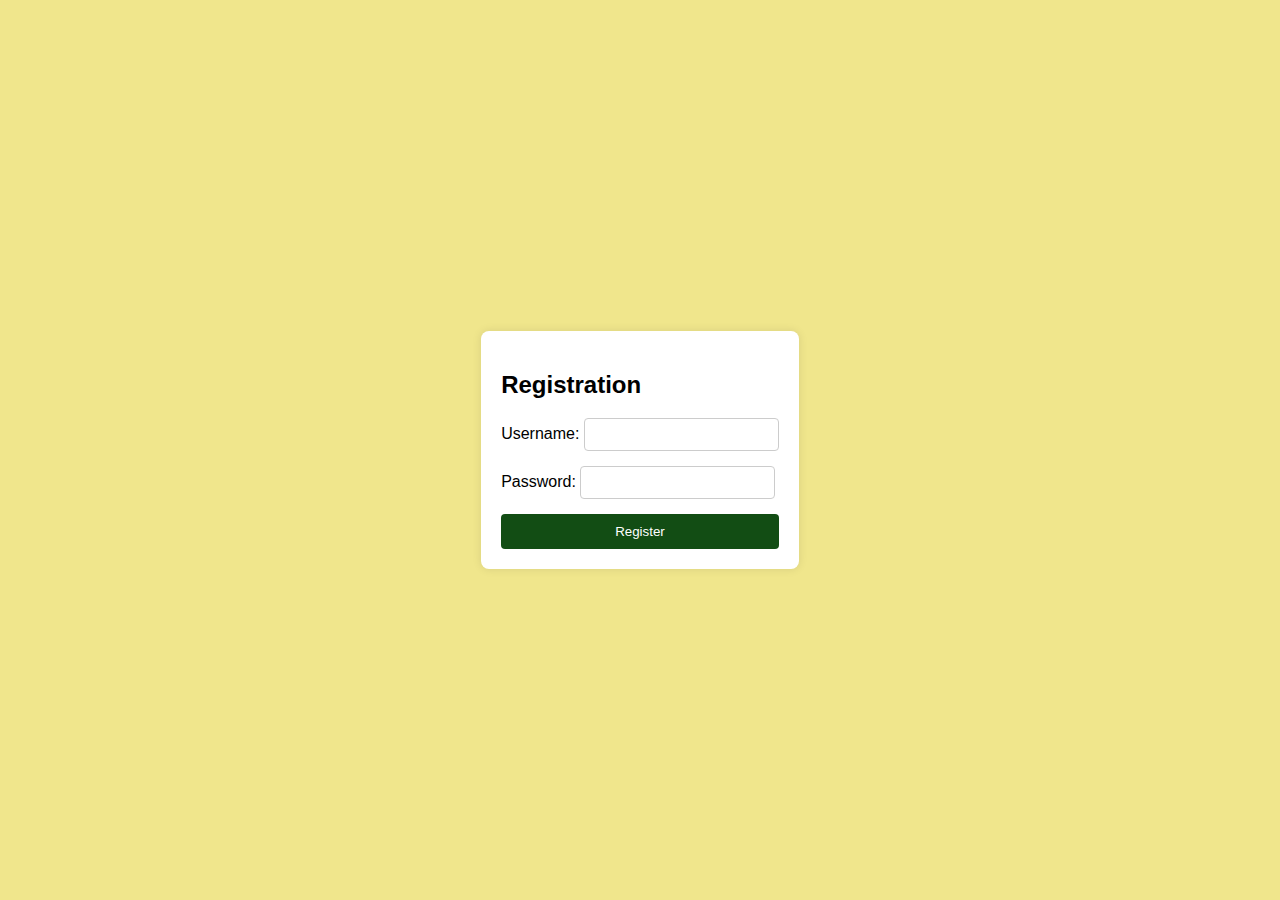
<file: login/index.html>
<!DOCTYPE html>
<html lang="en">
<head>
    <meta charset="UTF-8">
    <meta name="viewport" content="width=device-width, initial-scale=1.0">
    <link rel="stylesheet" href="styles.css">
    <title>User Registration</title>
</head>
<body>

    <div class="container">
        <h2>Registration</h2>
        <form id="registrationForm">
            <div class="input-group">
                <label for="regUsername">Username:</label>
                <input type="text" id="regUsername" name="regUsername" required>
            </div>
            <div class="input-group">
                <label for="regPassword">Password:</label>
                <input type="password" id="regPassword" name="regPassword" required>
            </div>
            <button type="button" onclick="registerUser()">Register</button>
        </form>
    </div>

    <script src="script.js"></script>
</body>
</html>
</file>
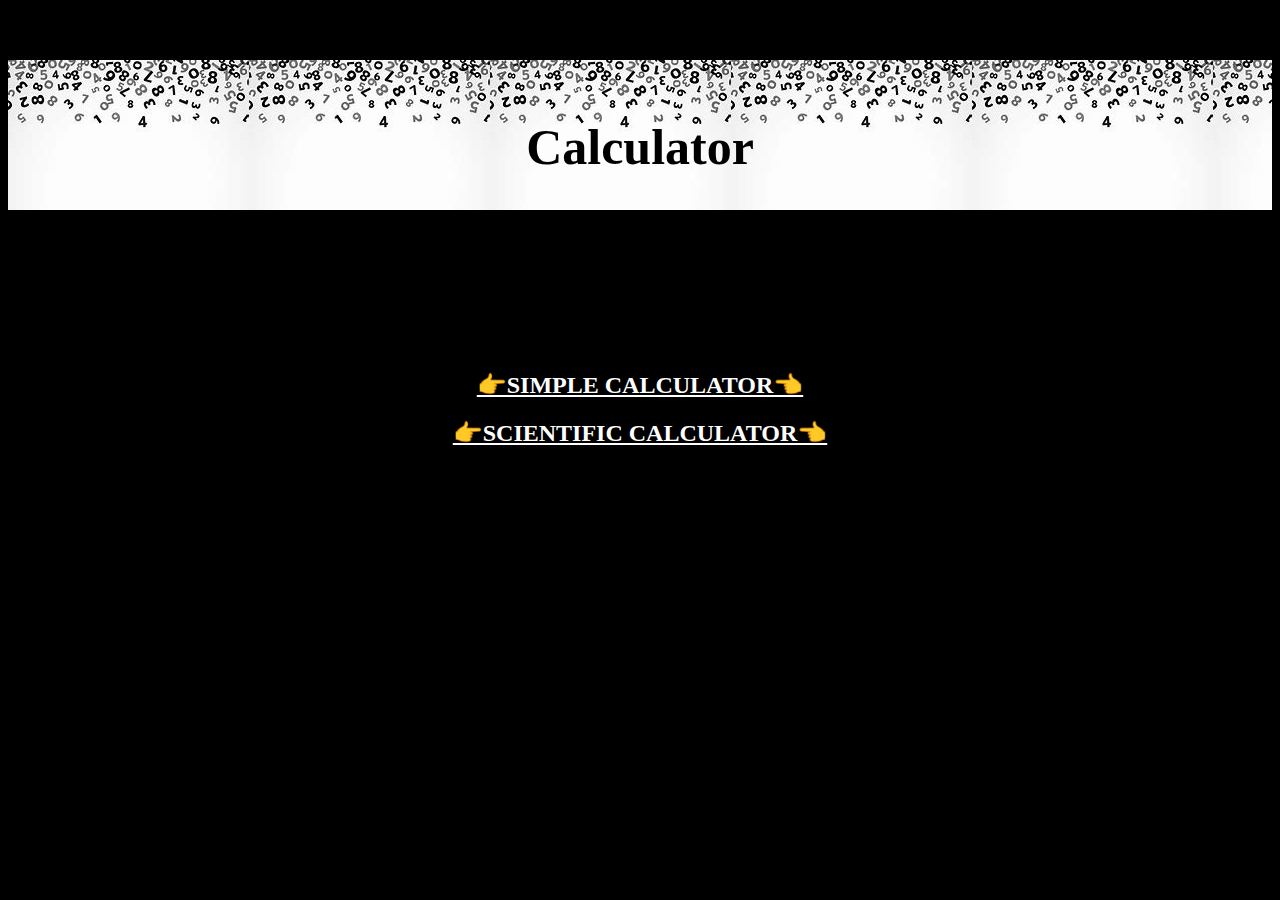
<file: CALCULATOR/home.html>
<!DOCTYPE html>
<html lang="en">
<head>
    <meta charset="UTF-8">
    <meta name="viewport" content="width=device-width, initial-scale=1.0">
    <title>Document</title>
</head>
<body style="background-color: black;">
    <center>
        <br>
        <h1 style="font-size: 50px;background-image:url(bg.jpg);background-repeat:repeat-x;height: 150px;"><b><br>Calculator</b></h1>
        <BR><br><br><br><br><br>
            <div class="cal">
        <a href="simple.html" style="color:white"><h2 >👉SIMPLE CALCULATOR👈</h2></a>
        
        <a href="scientific.html"  style="color:white"><h2>👉SCIENTIFIC CALCULATOR👈</h2></a>
        </div>
    </center>
</body>
</html>
</file>
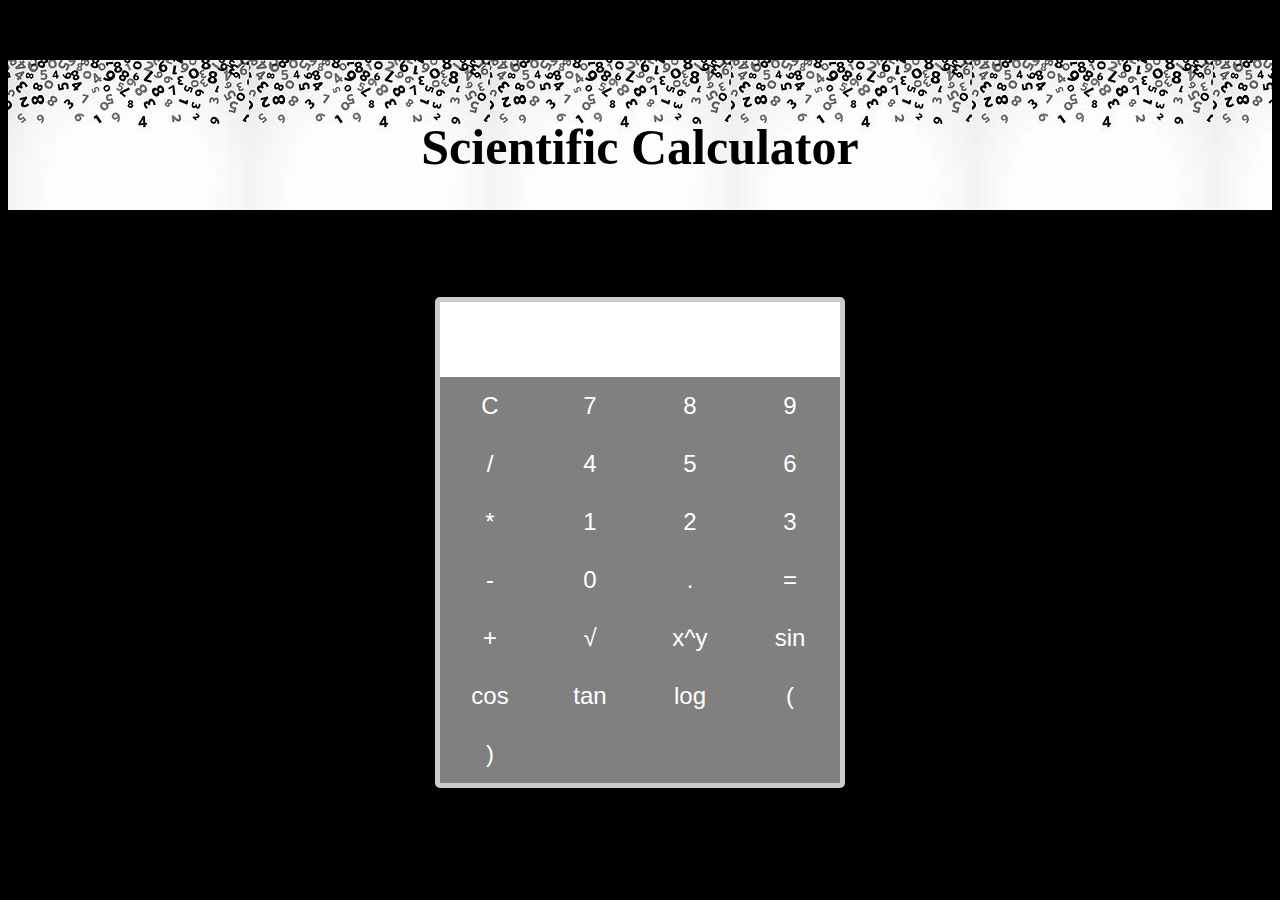
<file: CALCULATOR/scientific.html>
<!DOCTYPE html>
<html lang="en">
<head>
    <meta charset="UTF-8">
    <meta name="viewport" content="width=device-width, initial-scale=1.0">
    <title>Document</title>
    <link rel="stylesheet" href="styles1.css">
</head>
<body style="background-color: black;">
    <center>
        <br>
        <h1 style="font-size: 50px;background-image:url(bg.jpg);background-repeat:repeat-x;height: 150px;"><b><br> Scientific Calculator</b></h1>
        <BR><br><br>
            
                <div class="calculator">
                    <input type="text" id="display" readonly>
                    <div class="buttons">
                        <button onclick="clearDisplay()">C</button>
                        <button onclick="appendToDisplay('7')">7</button>
                        <button onclick="appendToDisplay('8')">8</button>
                        <button onclick="appendToDisplay('9')">9</button>
                        <button onclick="appendToDisplay('/')">/</button>
            
                        <button onclick="appendToDisplay('4')">4</button>
                        <button onclick="appendToDisplay('5')">5</button>
                        <button onclick="appendToDisplay('6')">6</button>
                        <button onclick="appendToDisplay('*')">*</button>
            
                        <button onclick="appendToDisplay('1')">1</button>
                        <button onclick="appendToDisplay('2')">2</button>
                        <button onclick="appendToDisplay('3')">3</button>
                        <button onclick="appendToDisplay('-')">-</button>
            
                        <button onclick="appendToDisplay('0')">0</button>
                        <button onclick="appendToDisplay('.')">.</button>
                        <button onclick="calculate()">=</button>
                        <button onclick="appendToDisplay('+')">+</button>
            
                        <button onclick="appendToDisplay('Math.sqrt(')">√</button>
                        <button onclick="appendToDisplay('Math.pow(')">x^y</button>
                        <button onclick="appendToDisplay('Math.sin(')">sin</button>
                        <button onclick="appendToDisplay('Math.cos(')">cos</button>
            
                        <button onclick="appendToDisplay('Math.tan(')">tan</button>
                        <button onclick="appendToDisplay('Math.log10(')">log</button>
                        <button onclick="appendToDisplay('(')">(</button>
                        <button onclick="appendToDisplay(')')">)</button>
                        <button onclick="appendToDisplay(''')"> </button>
                        <button onclick="appendToDisplay(''')"> </button>
                        <button onclick="appendToDisplay(''')"> </button>
                    </div>
                </div>
                <script src="script1.js"></script>
                </center>
            </body>
            </html>

            
</body>
</html>
</file>
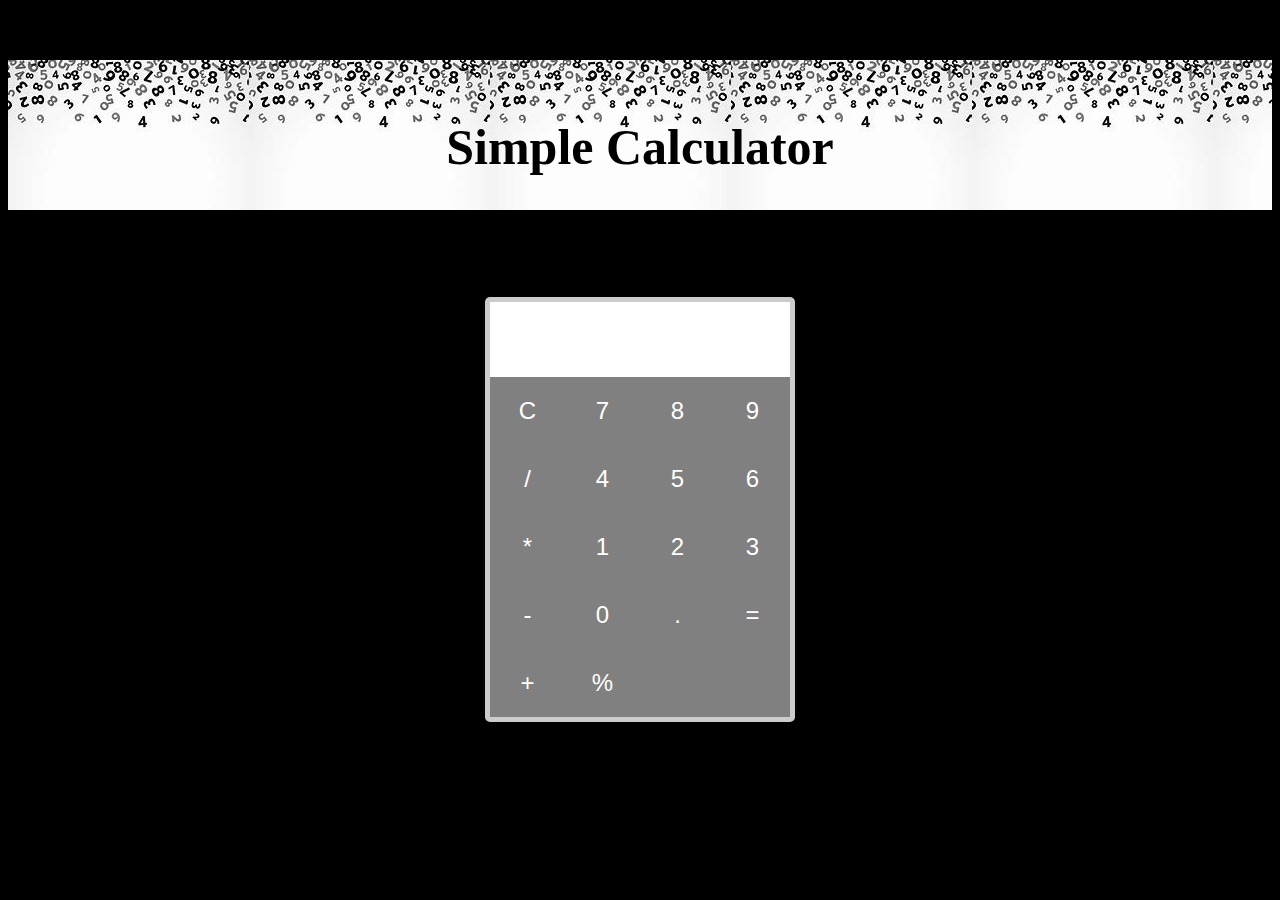
<file: CALCULATOR/simple.html>
<!DOCTYPE html>
<html lang="en">
<head>
    <meta charset="UTF-8">
    <meta name="viewport" content="width=device-width, initial-scale=1.0">
    <title>Document</title>
    <link rel="stylesheet" href="styles.css">
</head>
<body style="background-color: black;">
    <center>
        <br>
        <h1 style="font-size: 50px;background-image:url(bg.jpg);background-repeat:repeat-x;height: 150px;"><b><br>Simple Calculator</b></h1>
        <BR><br><br>
    <div class="calculator">
        <input type="text" id="display" readonly>
        <div class="buttons">
            <button onclick="clearDisplay()">C</button>
            <button onclick="appendToDisplay('7')">7</button>
            <button onclick="appendToDisplay('8')">8</button>
            <button onclick="appendToDisplay('9')">9</button>
            <button onclick="appendToDisplay('/')">/</button>

            <button onclick="appendToDisplay('4')">4</button>
            <button onclick="appendToDisplay('5')">5</button>
            <button onclick="appendToDisplay('6')">6</button>
            <button onclick="appendToDisplay('*')">*</button>

            <button onclick="appendToDisplay('1')">1</button>
            <button onclick="appendToDisplay('2')">2</button>
            <button onclick="appendToDisplay('3')">3</button>
            <button onclick="appendToDisplay('-')">-</button>

            <button onclick="appendToDisplay('0')">0</button>
            <button onclick="appendToDisplay('.')">.</button>
            <button onclick="calculate()">=</button>
            <button onclick="appendToDisplay('+')">+</button>
            <button onclick="appendToDisplay('%')">%</button>
            <button onclick="appendToDisplay(''')"> </button>
            <button onclick="appendToDisplay(''')"> </button>
        </div>
    </div>
    <script src="script.js"></script>
</body>
</html>

</body>
</html>
</file>
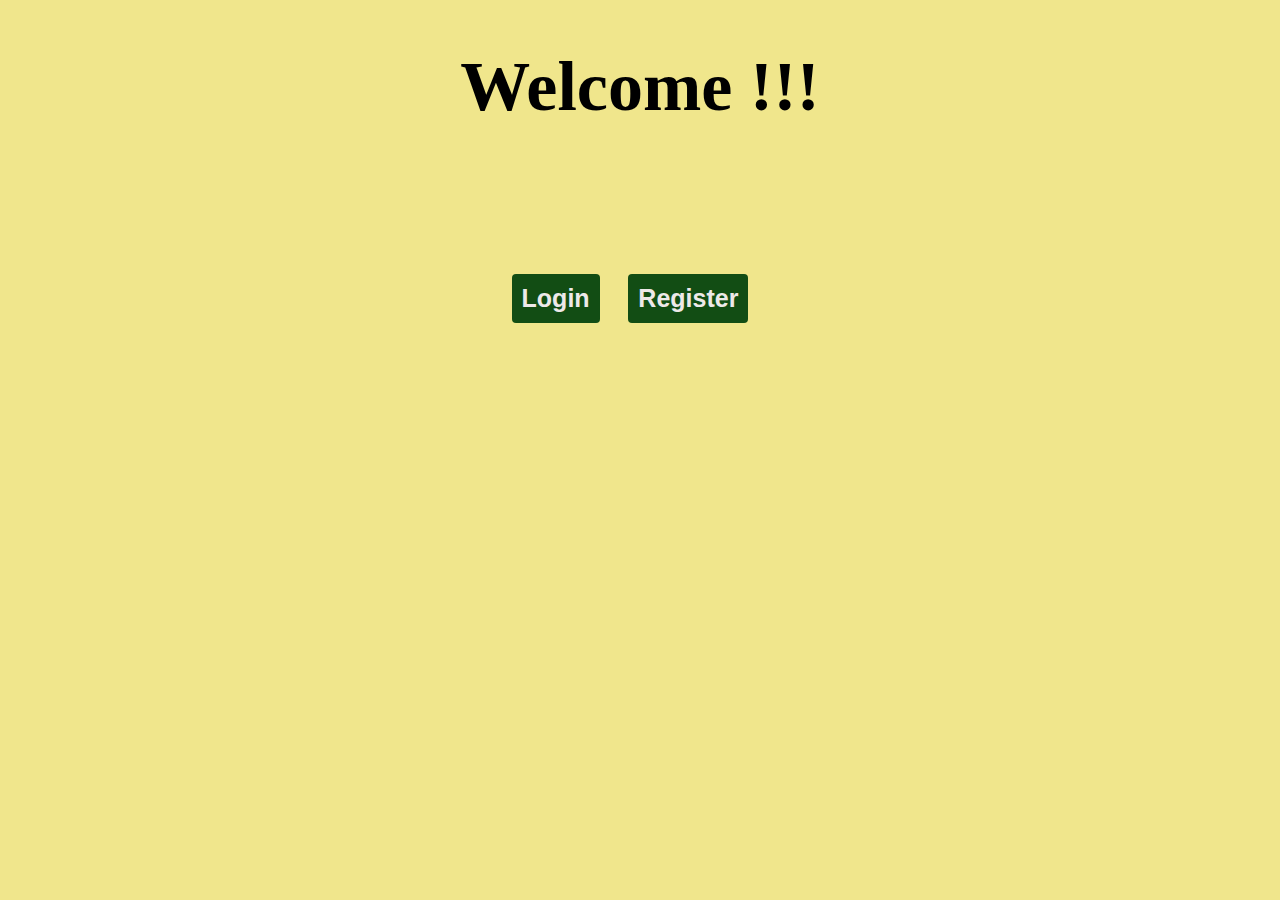
<file: login/home.html>
<!DOCTYPE html>
<html lang="en">
<head>
    <meta charset="UTF-8">
    <meta name="viewport" content="width=device-width, initial-scale=1.0">
    <title>Document</title>
    <style>
    button {
    background-color: #124d14;
    color:rgb(237, 233, 233);
    font-size: 25px;
    padding: 10px;
    border: none;
    border-radius: 4px;
    cursor: pointer;
    margin-top: 100px;
    margin-right: 20px;
    
    
}
    </style>
</head>
<body style="background-color: khaki;color:black;font-size: 35px;">
    <center>
        <h1>Welcome !!!</h1>
    <button type="button" onclick="login()"><b>Login</b></button>
    <button type="button" onclick="register()"><b>Register</b></button><br><br><br>
    </center>
</body>
<script src="scripts.js"></script>
</html>
</file>
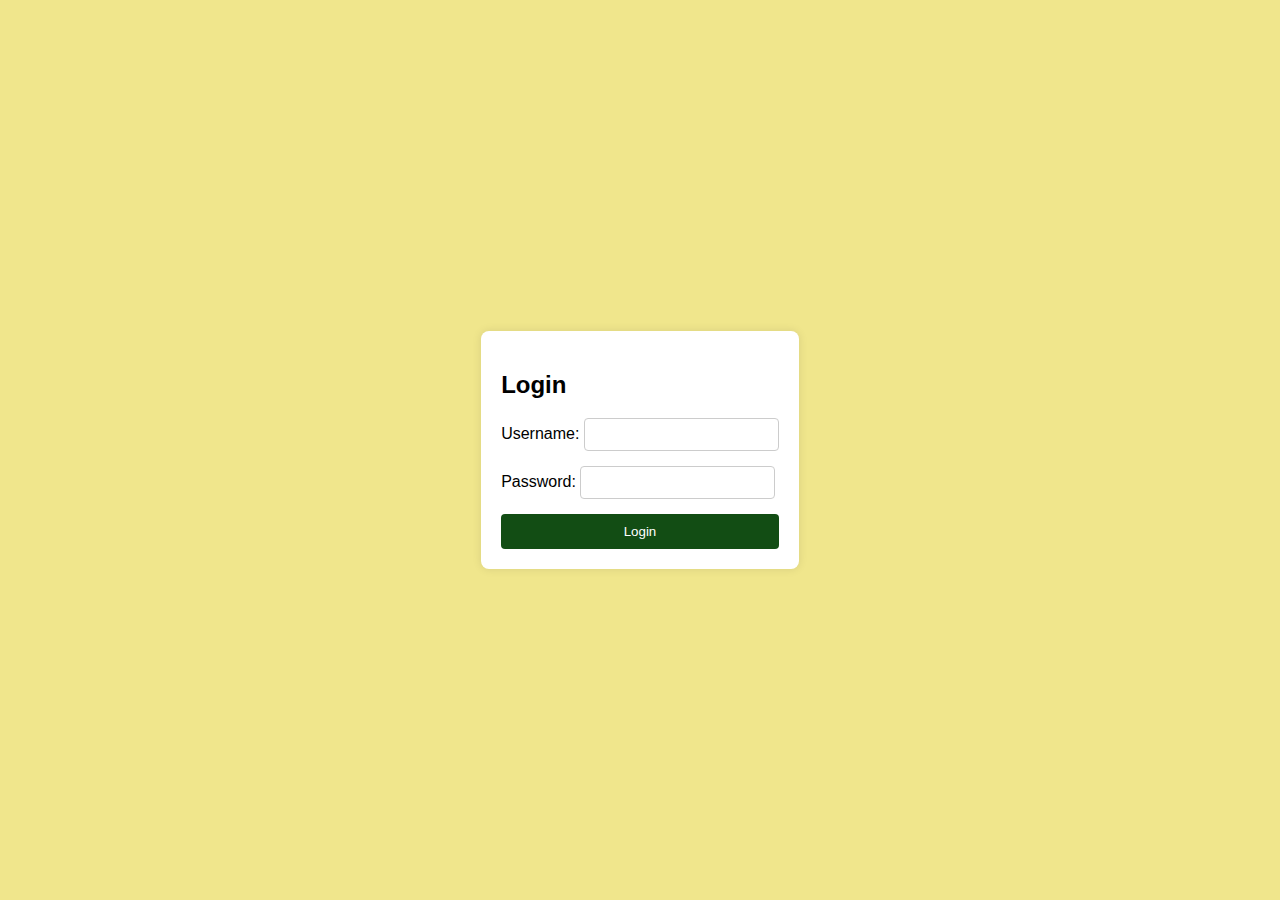
<file: login/login.html>
<!DOCTYPE html>
<html lang="en">
<head>
    <meta charset="UTF-8">
    <meta name="viewport" content="width=device-width, initial-scale=1.0">
    <link rel="stylesheet" href="styles.css">
    <title>User Login</title>
</head>
<body>

    <div class="container">
        <h2>Login</h2>
        <form id="loginForm">
            <div class="input-group">
                <label for="loginUsername">Username:</label>
                <input type="text" id="loginUsername" name="loginUsername" required>
            </div>
            <div class="input-group">
                <label for="loginPassword">Password:</label>
                <input type="password" id="loginPassword" name="loginPassword" required>
            </div>
            <button type="button" onclick="validateLogin()">Login</button>
        </form>
    </div>

    <script src="script.js"></script>
</body>
</html>
</file>
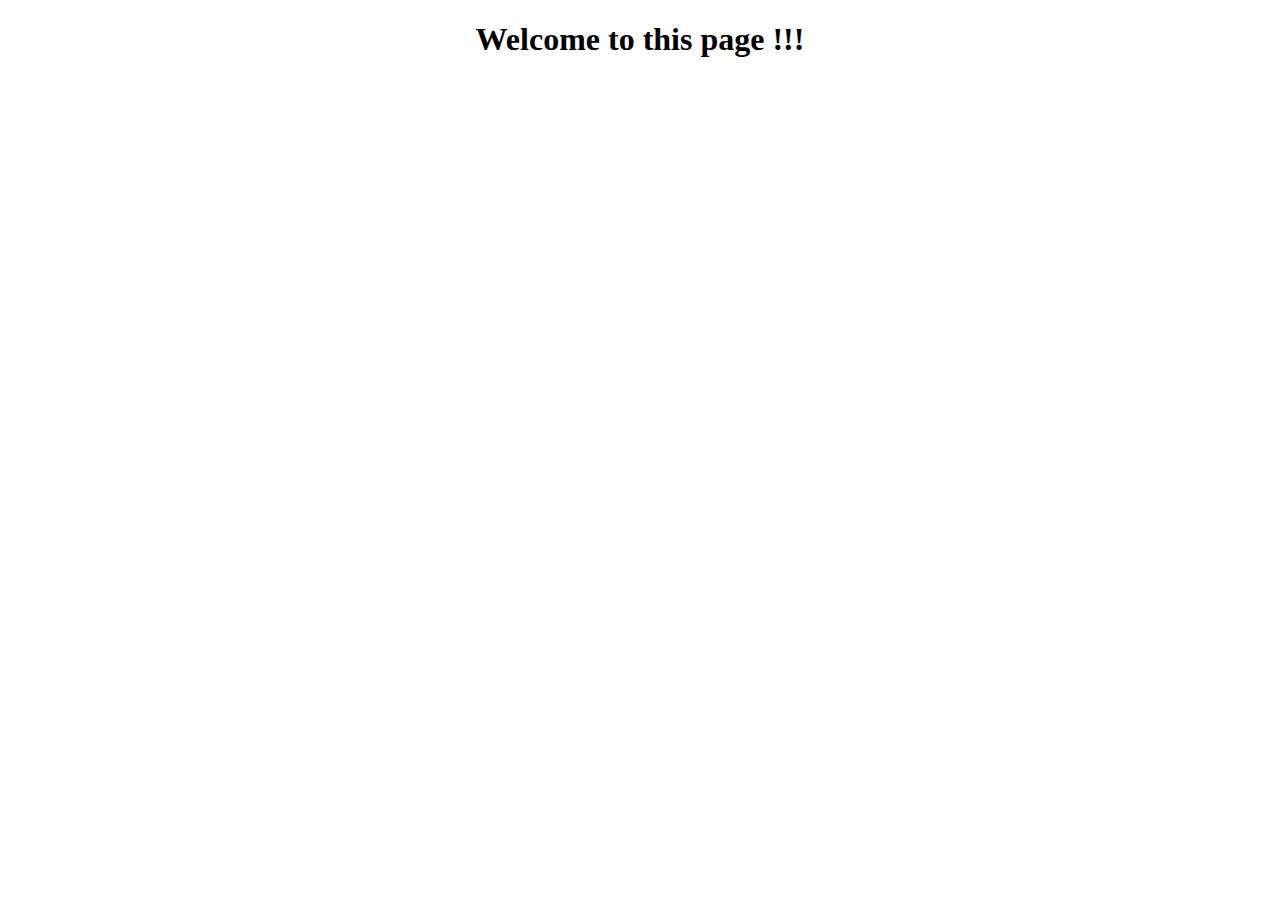
<file: login/welcome.html>
<!DOCTYPE html>
<html lang="en">
<head>
    <meta charset="UTF-8">
    <meta name="viewport" content="width=device-width, initial-scale=1.0">
    <title>Document</title>
</head>
<body>
    <center>
        <h1>Welcome to this page !!!</h1>
    </center>
</body>
</html>
</file>
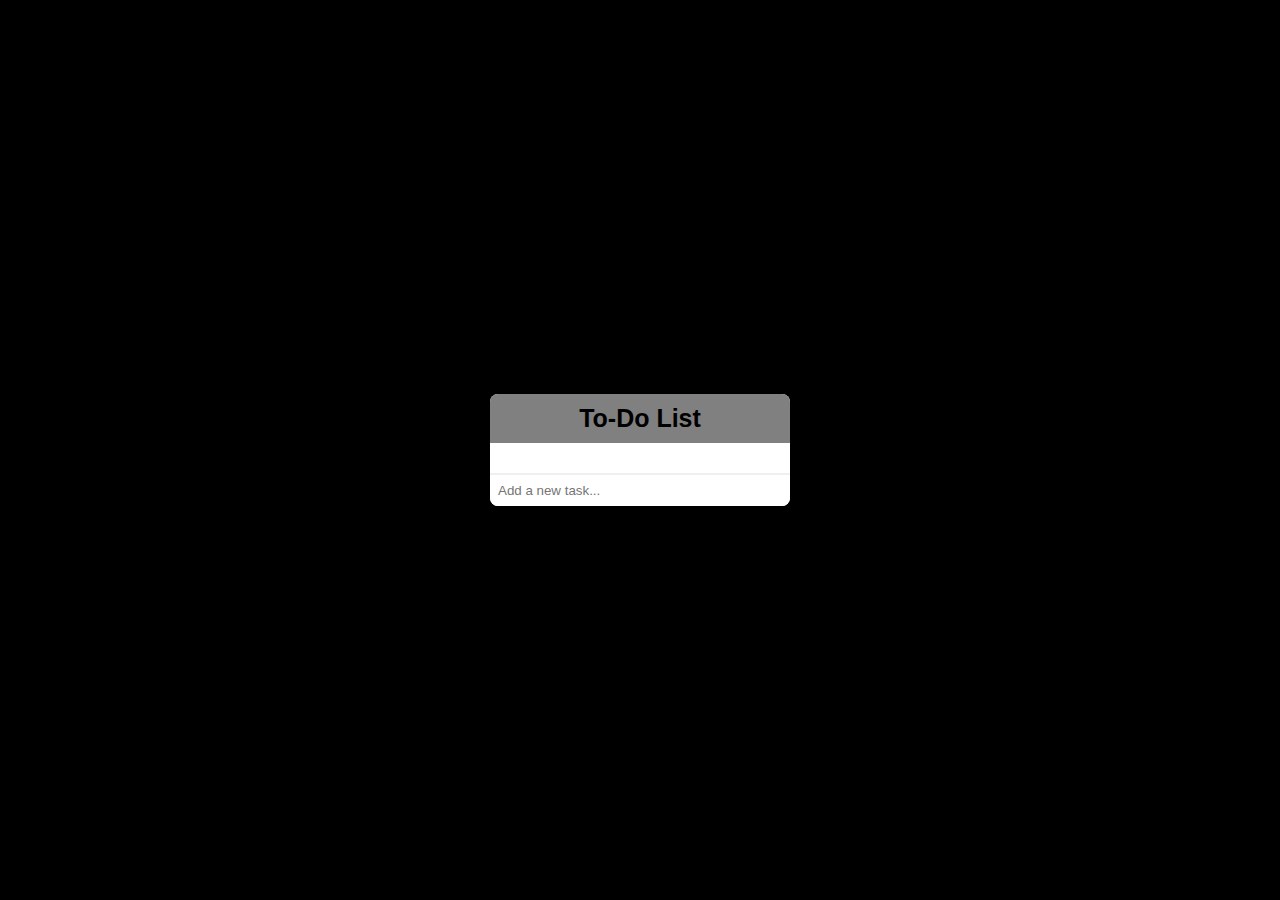
<file: to do list/to do.html>
<!DOCTYPE html>
<html lang="en">
<head>
    <meta charset="UTF-8">
    <meta name="viewport" content="width=device-width, initial-scale=1.0">
    <title>To-Do List</title>
    <style>
        body {
            font-family: 'Arial', sans-serif;
            background-color: black;
            margin: 0;
            padding: 0;
            display: flex;
            justify-content: center;
            align-items: center;
            height: 100vh;
        }

        #todo-container {
            background-color: #fff;
            border-radius: 8px;
            box-shadow: 0 2px 5px rgba(0, 0, 0, 0.1);
            overflow: hidden;
            width: 300px;
        }

        #todo-header {
            background-color: grey;
            color:black;
            padding: 10px;
            text-align: center;
            font-size: 25px;
        }

        #todo-list {
            padding: 15px;
        }

        .task {
            display: flex;
            justify-content: space-between;
            align-items: center;
            padding: 8px;
            border-bottom: 1px solid black;
        }

        .task input[type="checkbox"] {
            margin-right: 8px;
        }

        #todo-input {
            width: 100%;
            padding: 8px;
            border: none;
            border-top: 2px solid #ecf0f1;
        }
    </style>
</head>
<body>
    
    <div id="todo-container">
        <div id="todo-header"><b>To-Do List</b></div>
        <div id="todo-list"></div>
        <b><input type="text" id="todo-input" placeholder="Add a new task..."></b>
    </div>

    <script>
        document.addEventListener("DOMContentLoaded", function() {
            const todoList = document.getElementById("todo-list");
            const todoInput = document.getElementById("todo-input");

            todoInput.addEventListener("keypress", function(event) {
                if (event.key === "Enter") {
                    addTask(todoInput.value);
                    todoInput.value = "";
                }
            });

            function addTask(taskText) {
                const task = document.createElement("div");
                task.className = "task";

                const checkbox = document.createElement("input");
                checkbox.type = "checkbox";
                checkbox.addEventListener("change", function() {
                    task.style.textDecoration = checkbox.checked ? "line-through" : "none";
                });

                const taskTextElement = document.createElement("div");
                taskTextElement.textContent = taskText;

                const deleteButton = document.createElement("button");
                deleteButton.textContent = "Delete";
                deleteButton.addEventListener("click", function() {
                    task.remove();
                });

                task.appendChild(checkbox);
                task.appendChild(taskTextElement);
                task.appendChild(deleteButton);

                todoList.appendChild(task);
            }
        });
    </script>
</body>
</html>
</file>
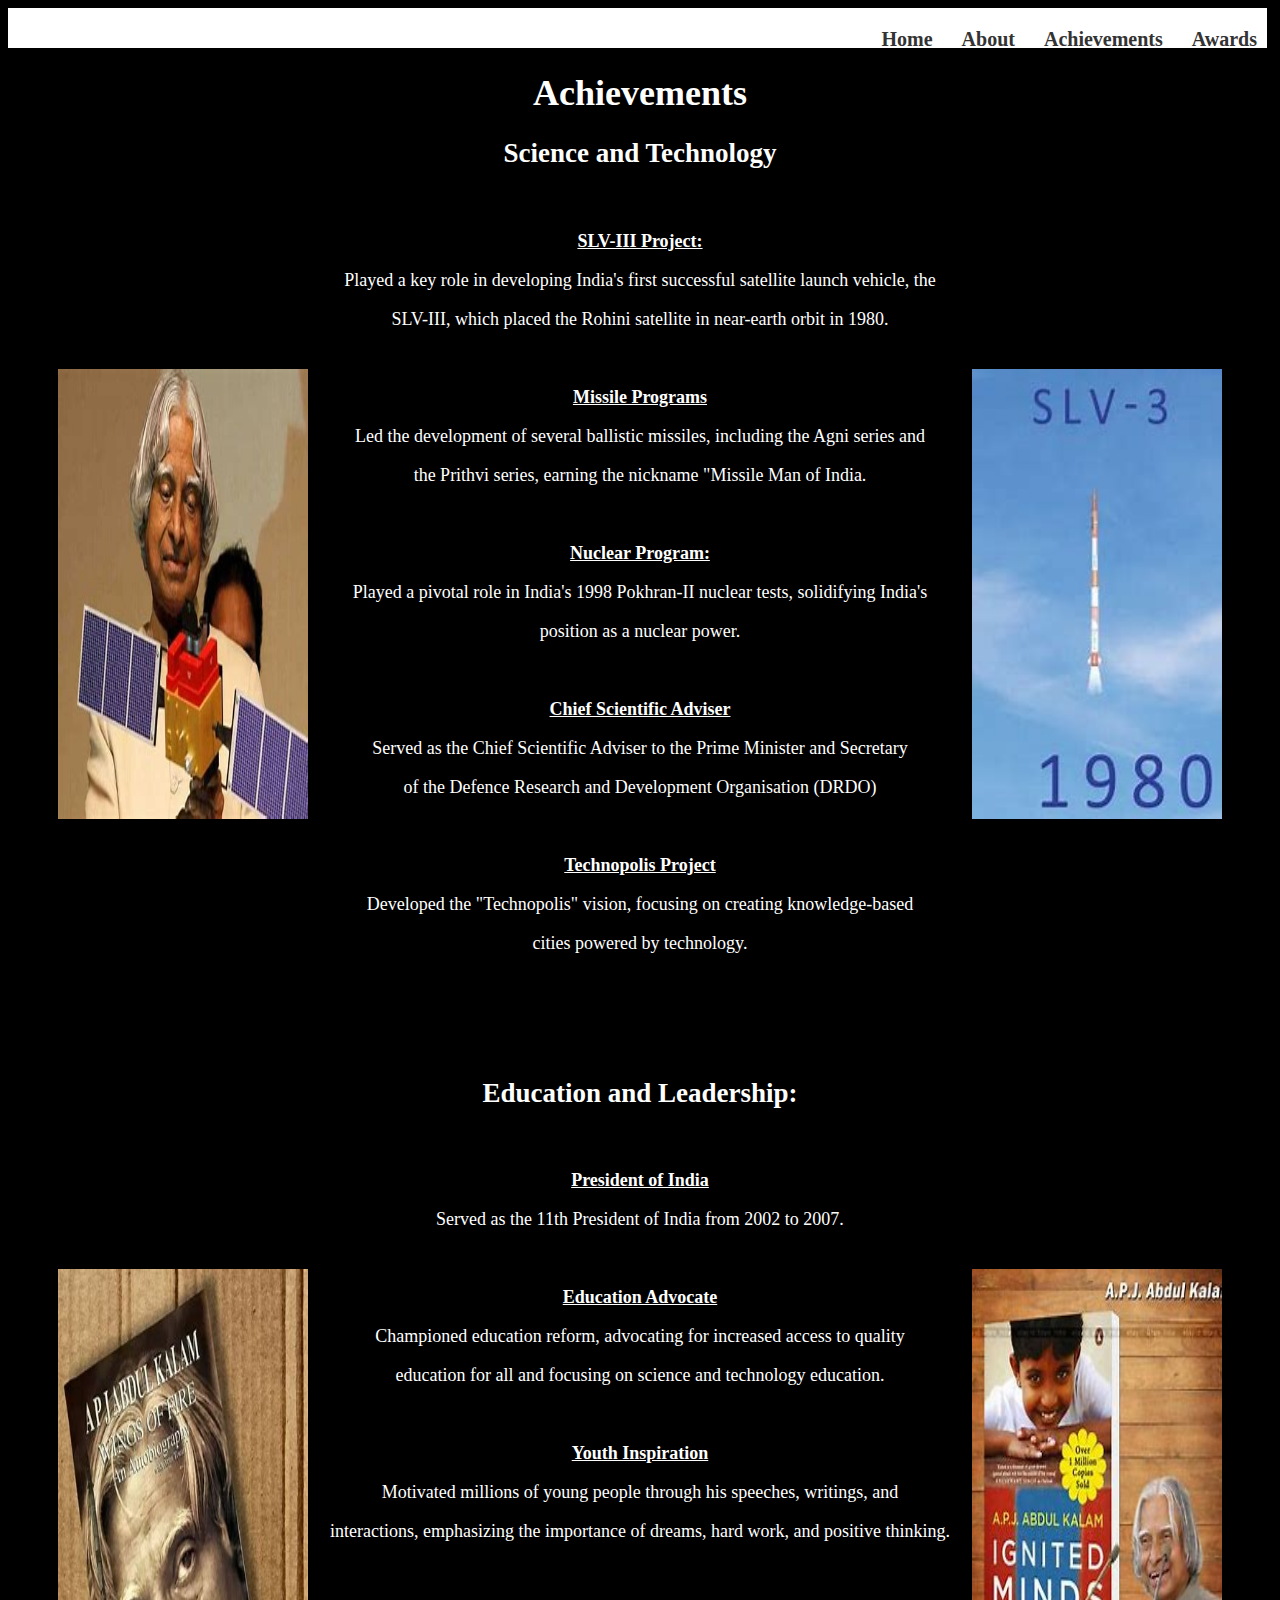
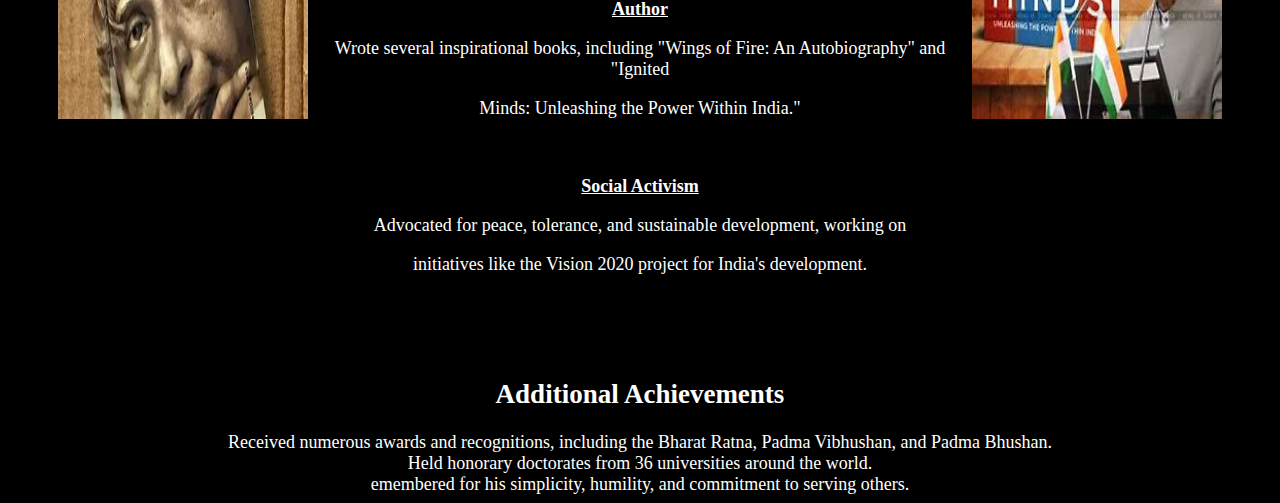
<file: tribute page/achievements.html>
<!DOCTYPE html>
<html lang="en">
<head>
    <meta charset="UTF-8">
    <meta name="viewport" content="width=device-width, initial-scale=1.0">
    <title>Document</title>
    <link rel="stylesheet" href="style.css">
</head>
<body>
    <header>
        <div class="container">
            <a href="#" class="logo"></a>
            <nav>
                <ul>
                    <li><a href="home.html">Home</a></li>
                    <li><a href="bio.html">About</a></li>
                   
                    <li><a href="achievements.html">Achievements</a></li>
                    <li><a href="award.html">Awards</a></li>
                 
                   
                </ul>
            </nav>
        </div>
    </header>
    <center>
        <div class="bio">
        <h1><b>Achievements</b></h1>
        
        <p> <h2><b>Science and Technology</b></h2></p>
        <br>
        <p><b><u>SLV-III Project:</u></b></p>
        <p>Played a key role in developing India's first successful satellite launch vehicle, the</p>
        <p>SLV-III, which placed the Rohini satellite in near-earth orbit in 1980.</p>
        <br>
        <img src="slv.jpg" width="250" height="450" style="float:right; margin-right: 50px;">
        <img src="drdo.jpg" width="250" height="450" style="float:left; margin-left: 50px;">
        <p><b><u>Missile Programs</u></b></p>
        <p>Led the development of several ballistic missiles, including the Agni series and</p>
        <p>the Prithvi series, earning the nickname "Missile Man of India.</p>
        <br>
        <p><b><u>Nuclear Program:</u></b></p>
        <p>Played a pivotal role in India's 1998 Pokhran-II nuclear tests, solidifying India's</p>
        <p>position as a nuclear power.</p>
        <br>
        <p><b><u>Chief Scientific Adviser</u></b></p>
        <p>Served as the Chief Scientific Adviser to the Prime Minister and Secretary</p>
        <p>of the Defence Research and Development Organisation (DRDO)</p>
        <br>
        <p><b><u>Technopolis Project</u></b></p>
        <p>Developed the "Technopolis" vision, focusing on creating knowledge-based</p>
        <p>cities powered by technology.</p>
        <br><br><br><br>
        <p> <h2><b>Education and Leadership:</b></h2></p>
        <br>
        <p><b><u>President of India</u></b></p>
        <p>Served as the 11th President of India from 2002 to 2007.</p>
        <br>
        <img src="ignited.jpg" width="250" height="450" style="float:right; margin-right: 50px;">
        <img src="wings.jpg" width="250" height="450" style="float:left; margin-left: 50px;">
        <p><b><u>Education Advocate</u></b></p>
        <p> Championed education reform, advocating for increased access to quality</p>
        <p>education for all and focusing on science and technology education.</p>
        <br>
        <p><b><u>Youth Inspiration</u></b></p>
        <p>Motivated millions of young people through his speeches, writings, and</p>
        <p>interactions, emphasizing the importance of dreams, hard work, and positive thinking.</p>
        <br>
        <p><b><u>Author</u></b></p>
        <p>Wrote several inspirational books, including "Wings of Fire: An Autobiography" and "Ignited</p>
        <p>Minds: Unleashing the Power Within India."</p>
        <br>
        <p><b><u>Social Activism</u></b></p>
        <p>Advocated for peace, tolerance, and sustainable development, working on</p>
        <p>initiatives like the Vision 2020 project for India's development.</p>
        <br><br><br>
        <p> <h2><b>Additional Achievements</b></h2></p>

            <li>Received numerous awards and recognitions, including the Bharat Ratna, Padma Vibhushan, and Padma Bhushan.</li>
            <li>Held honorary doctorates from 36 universities around the world.</li>
            <li>emembered for his simplicity, humility, and commitment to serving others.</li>
        
</div>
    </center>
</body>
</html>
</file>
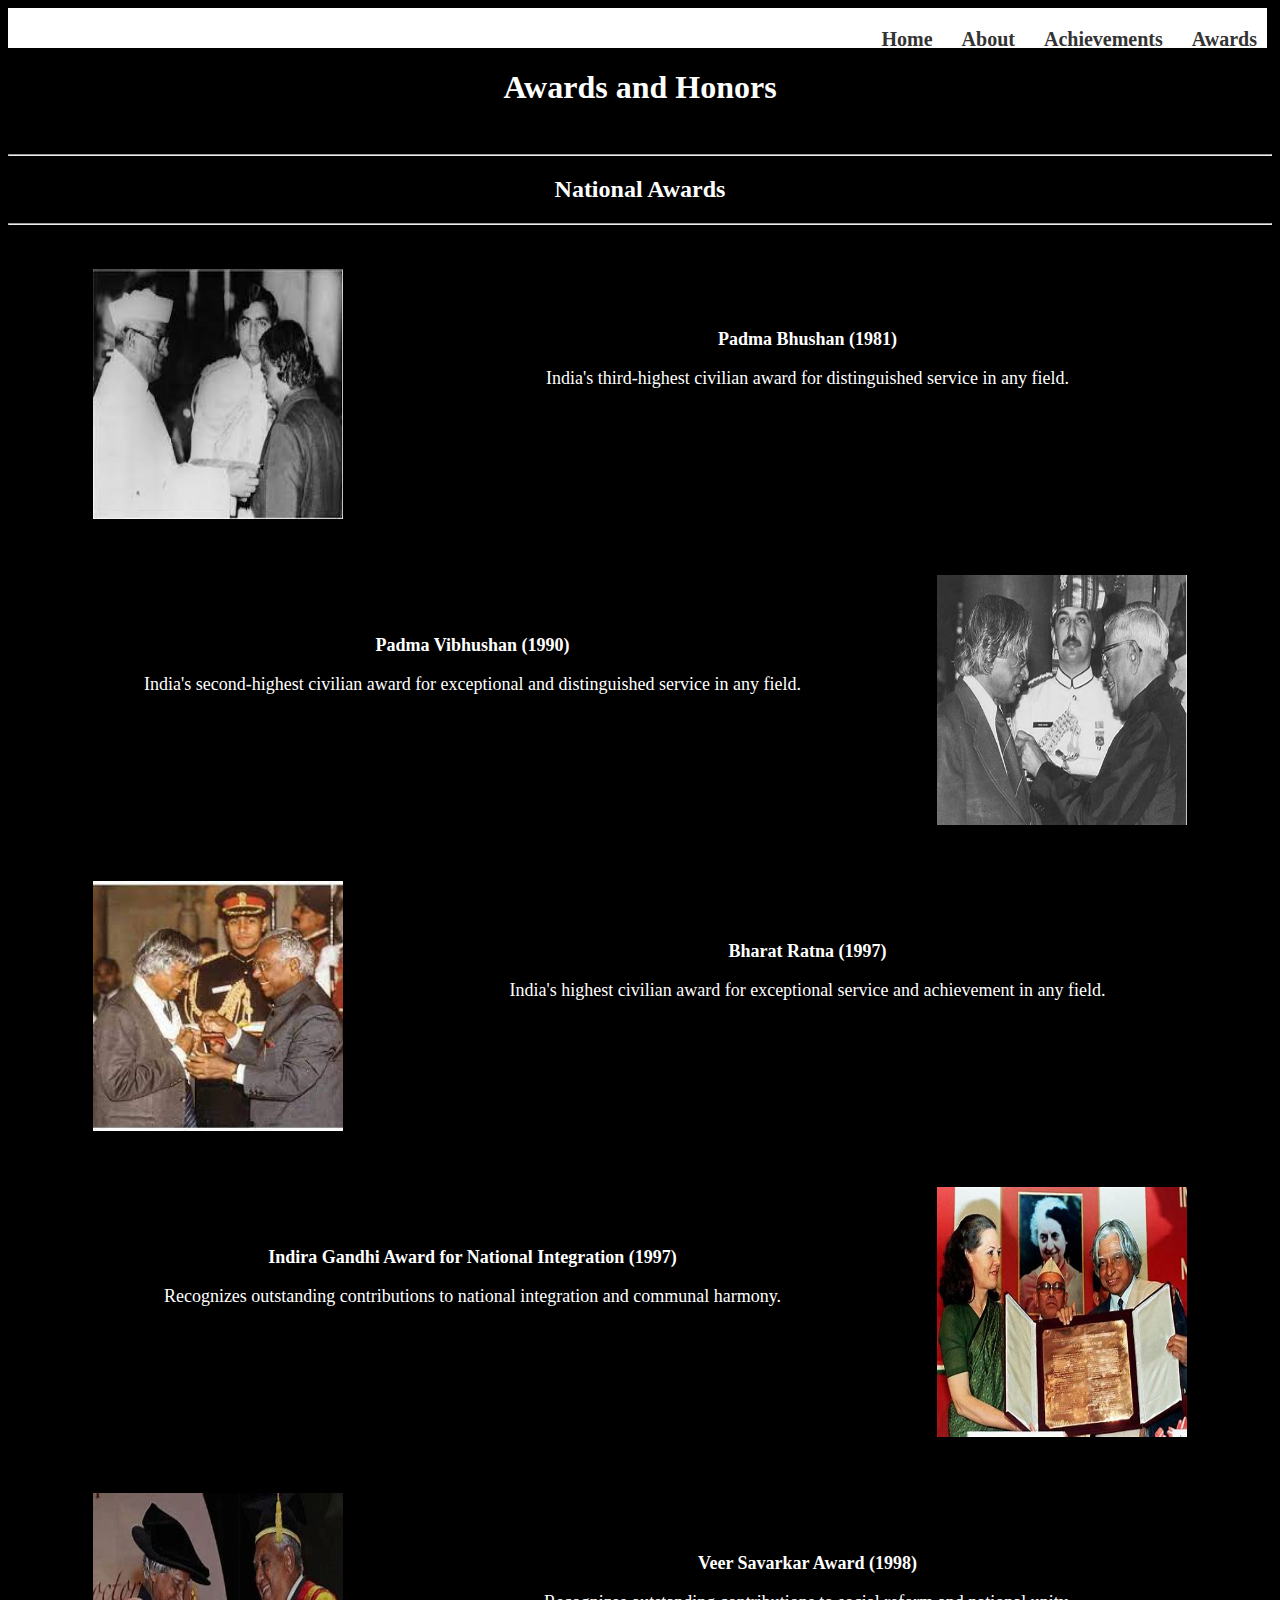
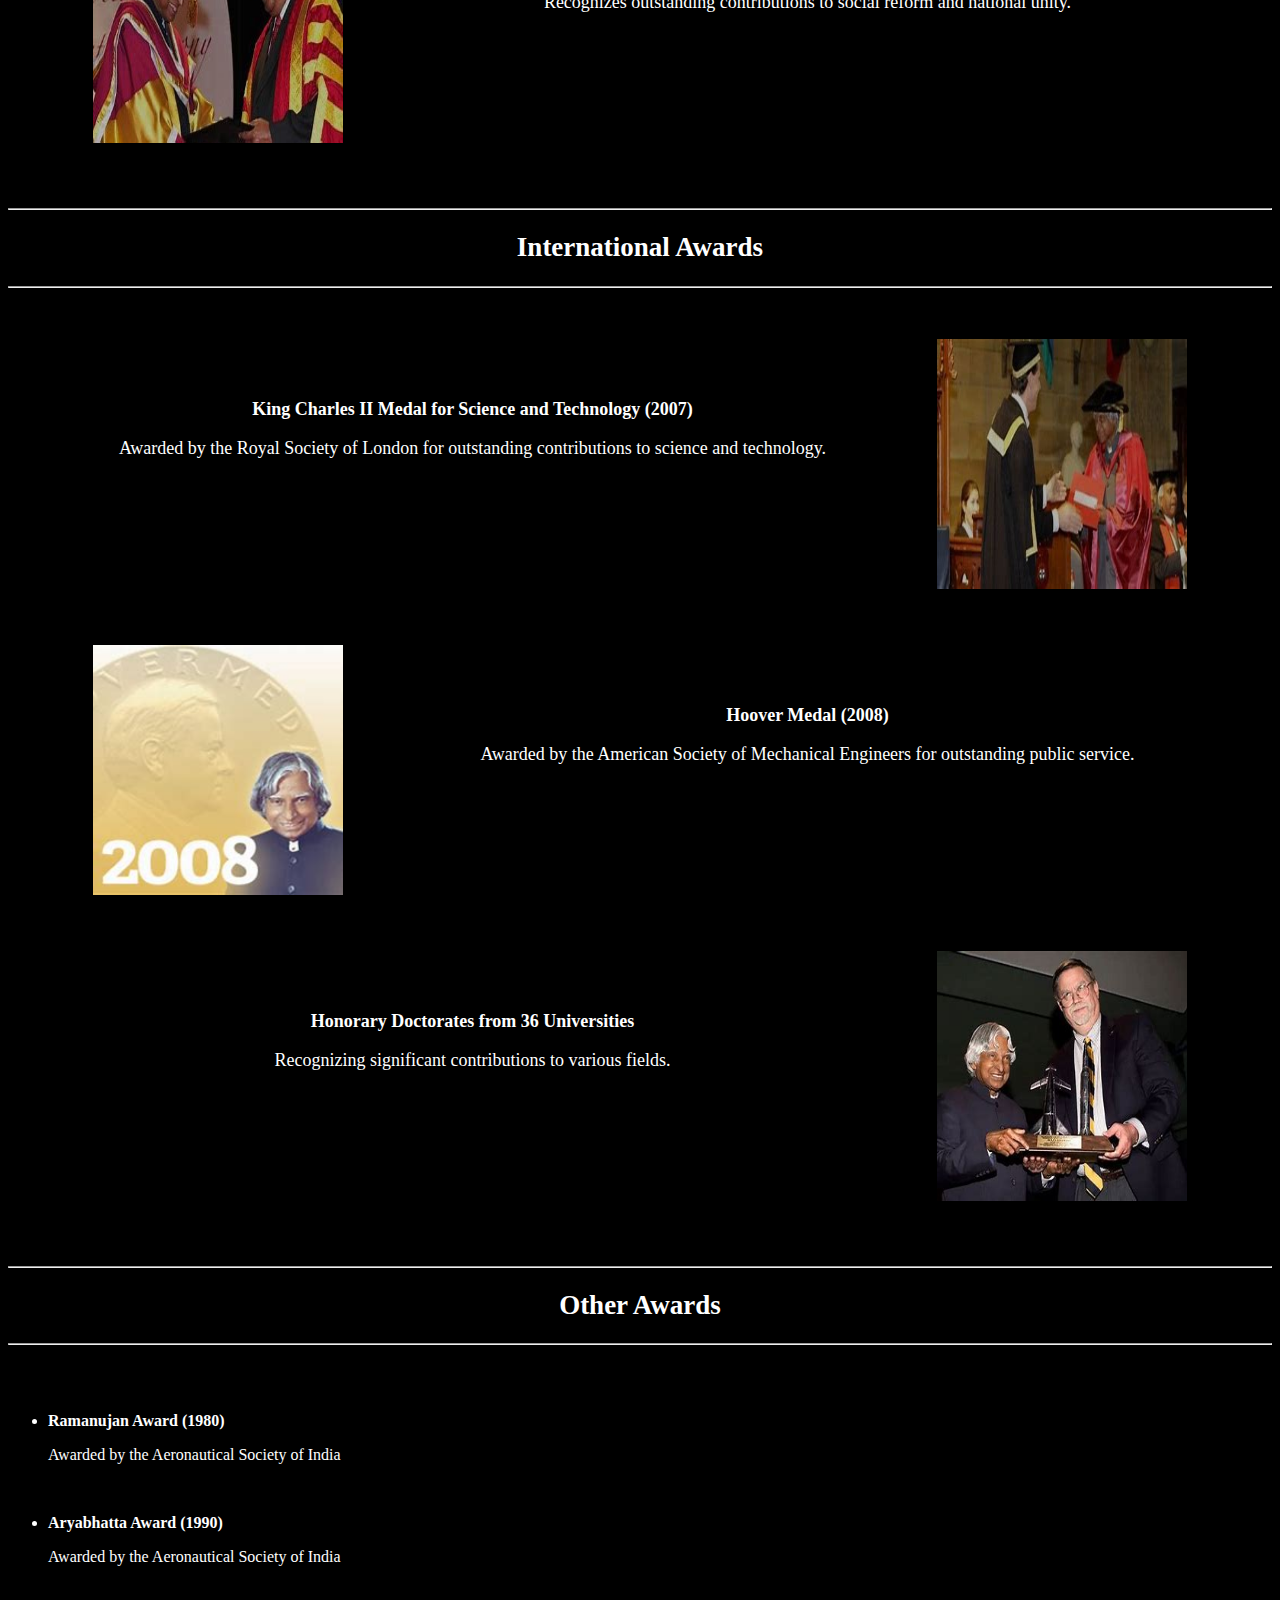
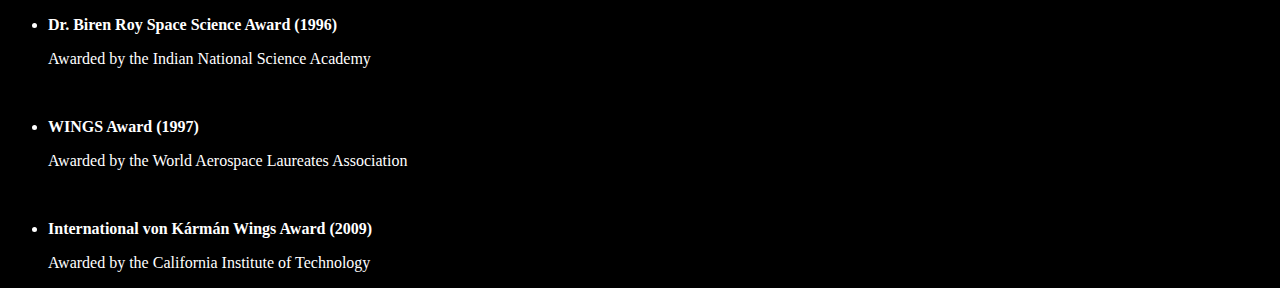
<file: tribute page/award.html>
<!DOCTYPE html>
<html lang="en">
<head>
    <meta charset="UTF-8">
    <meta name="viewport" content="width=device-width, initial-scale=1.0">
    <title>Award</title>
    <link rel="stylesheet" href="style.css">
</head>
<body>
    <header>
        <div class="container">
            <a href="#" class="logo"></a>
            <nav>
                <ul>
                    <li><a href="home.html">Home</a></li>
                    <li><a href="bio.html">About</a></li>
                   
                    <li><a href="achievements.html">Achievements</a></li>
                    <li><a href="award.html">Awards</a></li>
                 
                   
                </ul>
            </nav>
        </div>
    </header>
    <center>
    <h1><b>Awards and Honors</b></h1>
    <br>
   <hr>
    <h2><b>National Awards</b></h2>
    <hr>
    <br>
    <br>
    <div class="bio">
        <img src="padma.jpg" width="250" height="250" style="float:left;margin-left: 85px;">
    <br><br>
    <p><b>Padma Bhushan (1981)</b></p><p> India's third-highest civilian award for distinguished service in any field.</p>
    
    <br><br><br><br><br><br><br><br>
    <img src="padma vibhu.jpg" width="250" height="250" style="float:right;margin-right: 85px;">
    <br><br>
    <p><b>Padma Vibhushan (1990)</b></p><p>India's second-highest civilian award for exceptional and distinguished service in any field.</p>
    <br><br><br><br><br><br><br><br>
    <img src="bharath rathna.jpg" width="250" height="250" style="float:left; margin-left: 85px;">
    <br><br>
    <p><b>Bharat Ratna (1997)</b></p><p>India's highest civilian award for exceptional service and achievement in any field.</p>
    <br><br><br><br><br><br><br><br>
    <img src="indira.jpg" width="250" height="250" style="float:right;margin-right: 85px;">
    <br><br>
    <p><b>Indira Gandhi Award for National Integration (1997)</b></p><p>Recognizes outstanding contributions to national integration and communal harmony.</p>
    <br><br><br><br><br><br><br><br>
    <img src="veer.jpg" width="250" height="250" style="float:left;margin-left: 85px;">
    <br><br>
    <p><b>Veer Savarkar Award (1998)</b></p><p>Recognizes outstanding contributions to social reform and national unity.</p>
    <br>
    <br><br><br><br><br><br><br>
    <hr>
    <h2><b>International Awards</b></h2>
    <hr>
    <br><br>
    <img src="king.jpg" width="250" height="250" style="float:right;margin-right: 85px;">
    <br><br>
    <p><b>King Charles II Medal for Science and Technology (2007)</b></p><p> Awarded by the Royal Society of London for outstanding contributions to science and technology.</p>
    <br><br><br><br><br><br><br><br>
    <img src="hoover.jpg" width="250" height="250" style="float:left; margin-left: 85px;">
    <br><br>
    <p><b>Hoover Medal (2008)</b></p><p>Awarded by the American Society of Mechanical Engineers for outstanding public service.</p>
    <br><br><br><br><br><br><br><br>
    <img src="36.jpg" width="250" height="250" style="float:right; margin-right: 85px;">
    <br><br>
    <p><b>Honorary Doctorates from 36 Universities</b></p><p>Recognizing significant contributions to various fields.</p>
    <br><br><br><br><br><br><br><br>
    <hr>
    <h2><b>Other Awards</b></h2>
    <hr>
    <br><br>
    </center>
    <ul>
        <li><p><b>Ramanujan Award (1980)</b></p><p>Awarded by the Aeronautical Society of India</p></li><br>
        <li><p><b>Aryabhatta Award (1990)</b></p><p>Awarded by the Aeronautical Society of India</p></li><br>
        <li><p><b>Dr. Biren Roy Space Science Award (1996)</b></p><p>Awarded by the Indian National Science Academy</p></li><br>
        <li><p><b>WINGS Award (1997)</b></p><p>Awarded by the World Aerospace Laureates Association</p></li><br>
        <li><p><b>International von Kármán Wings Award (2009)</b></p><p>Awarded by the California Institute of Technology</p></li>
    </ul>
  </div>
    
    
</body>
</html>
</file>
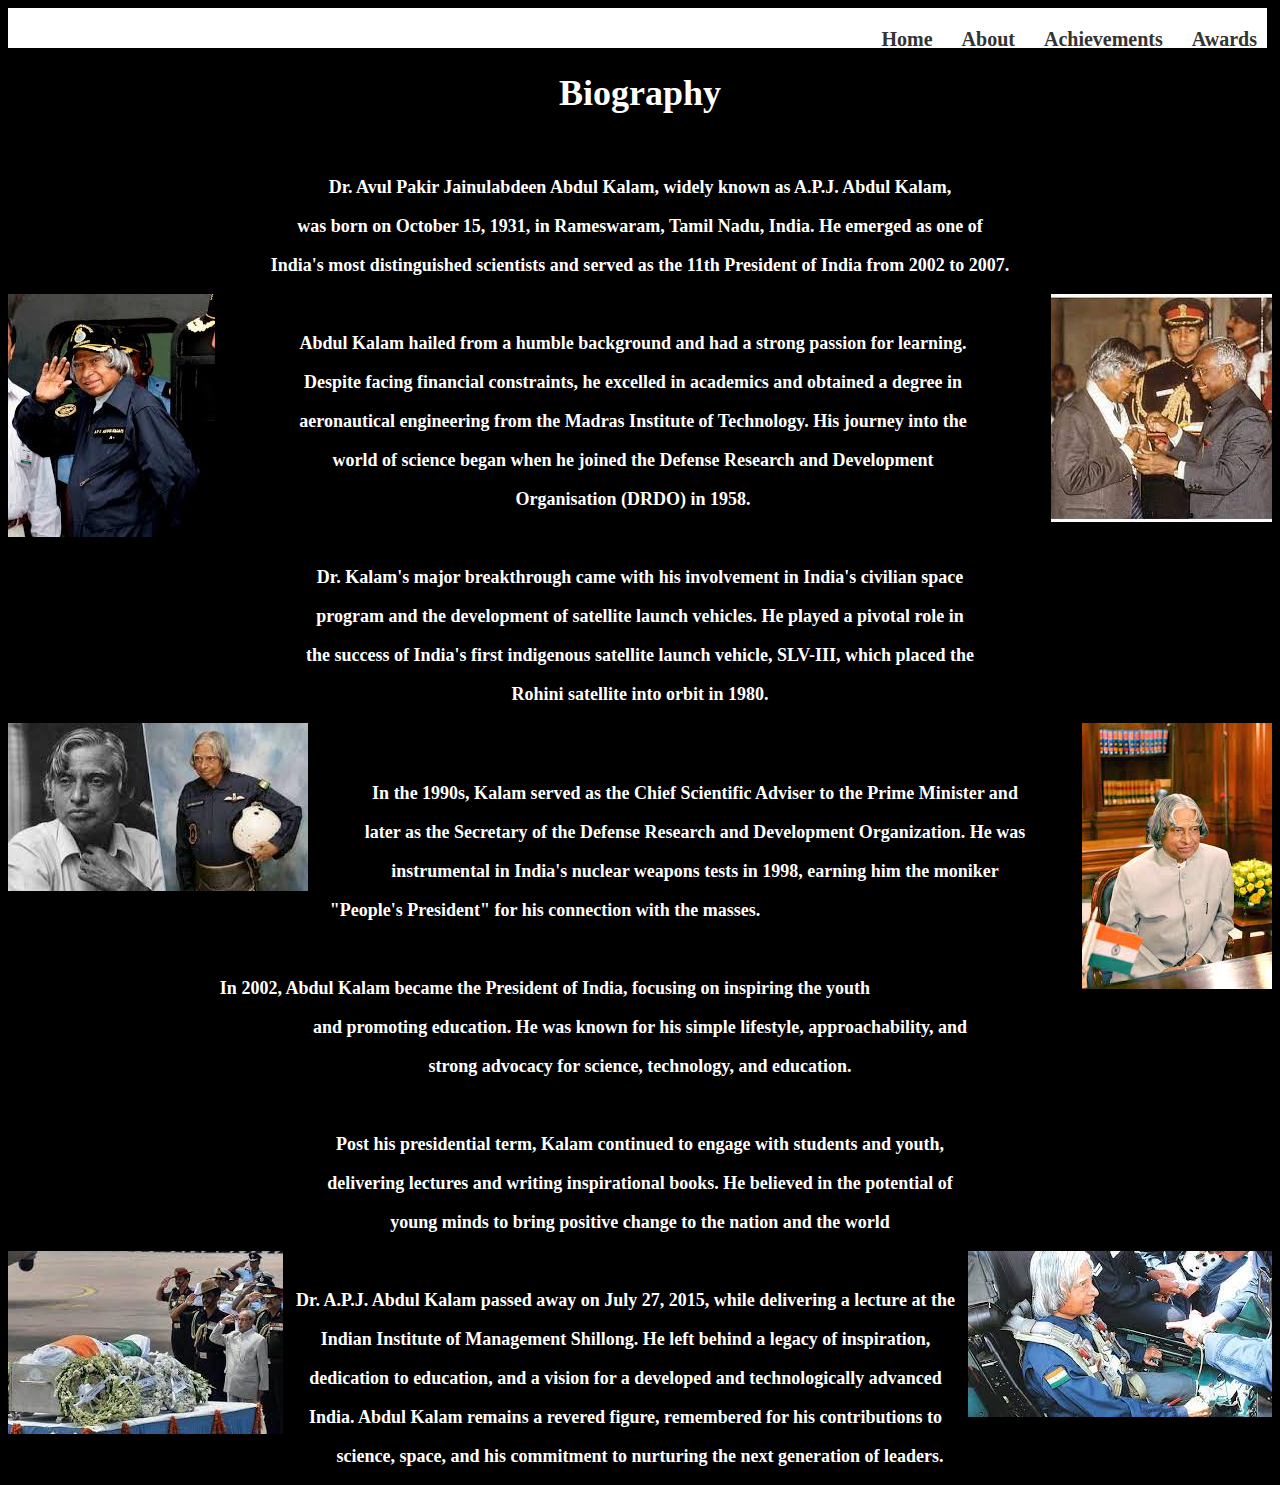
<file: tribute page/bio.html>
<!DOCTYPE html>
<html lang="en">
<head>
    <meta charset="UTF-8">
    <meta name="viewport" content="width=device-width, initial-scale=1.0">
    <title>About</title>
    <link rel="stylesheet" href="style.css">
</head>
<body>
    <header>
        <div class="container">
            <a href="#" class="logo"></a>
            <nav>
                <ul>
                    <li><a href="home.html">Home</a></li>
                    <li><a href="bio.html">About</a></li>
                   
                    <li><a href="achievements.html">Achievements</a></li>
                    <li><a href="award.html">Awards</a></li>
                 
                   
                </ul>
            </nav>
        </div>
    </header>
    <div class="bio">
        <center>
        <h1><b>Biography</b></h1>
        <br>
        
        
       
        
         <b><p>Dr. Avul Pakir Jainulabdeen Abdul Kalam, widely known as A.P.J. Abdul Kalam,</p>
         <p>was born on October 15, 1931, in Rameswaram, Tamil Nadu, India. He emerged as one of </p>
         <p>India's most distinguished scientists and served as the 11th President of India from 2002 to 2007.</p>
         <img src="bharath rathna.jpg" style="float:right" >
        <img src="apj.jpg" style="float:left">
         <br>
         <p>Abdul Kalam hailed from a humble background and had a strong passion for learning. </p>
         <p>Despite facing financial constraints, he excelled in academics and obtained a degree in</p>
         <p>aeronautical engineering from the Madras Institute of Technology. His journey into the</p>
         <p>world of science began when he joined the Defense Research and Development</p>
         <p>Organisation (DRDO) in 1958.</p>
         
         <br>
         <p>Dr. Kalam's major breakthrough came with his involvement in India's civilian space</p>
         <p>program and the development of satellite launch vehicles. He played a pivotal role in</p>
         <p>the success of India's first indigenous satellite launch vehicle, SLV-III, which placed the</p>
         <p>Rohini satellite into orbit in 1980.</p>
         <img src="president.jpg" style="float:right">
         <img src="scientist.jpg" style="float:left">
         <br><br>
         <p>In the 1990s, Kalam served as the Chief Scientific Adviser to the Prime Minister and</p>
         <p>later as the Secretary of the Defense Research and Development Organization. He was</p>
         <p>instrumental in India's nuclear weapons tests in 1998, earning him the moniker</p>
         <p>"People's President" for his connection with the masses.</p>
         <br>
         <p>In 2002, Abdul Kalam became the President of India, focusing on inspiring the youth</p>
         <p>and promoting education. He was known for his simple lifestyle, approachability, and</p>
         <p>strong advocacy for science, technology, and education.</p>
         <br>
         
         <p>Post his presidential term, Kalam continued to engage with students and youth,</p>
         <p>delivering lectures and writing inspirational books. He believed in the potential of</p>
         <p>young minds to bring positive change to the nation and the world</p>
         <img src="scientist1.jpg" style="float:right">
         <img src="died.jpg" style="float:left">
         <br>
         
         <p>Dr. A.P.J. Abdul Kalam passed away on July 27, 2015, while delivering a lecture at the</p>
         <p>Indian Institute of Management Shillong. He left behind a legacy of inspiration,</p>
         <p>dedication to education, and a vision for a developed and technologically advanced</p>
         <p>India. Abdul Kalam remains a revered figure, remembered for his contributions to</p>
         <p>science, space, and his commitment to nurturing the next generation of leaders.</p></b>
    </div>
    </body>
</body>
</html>
</file>
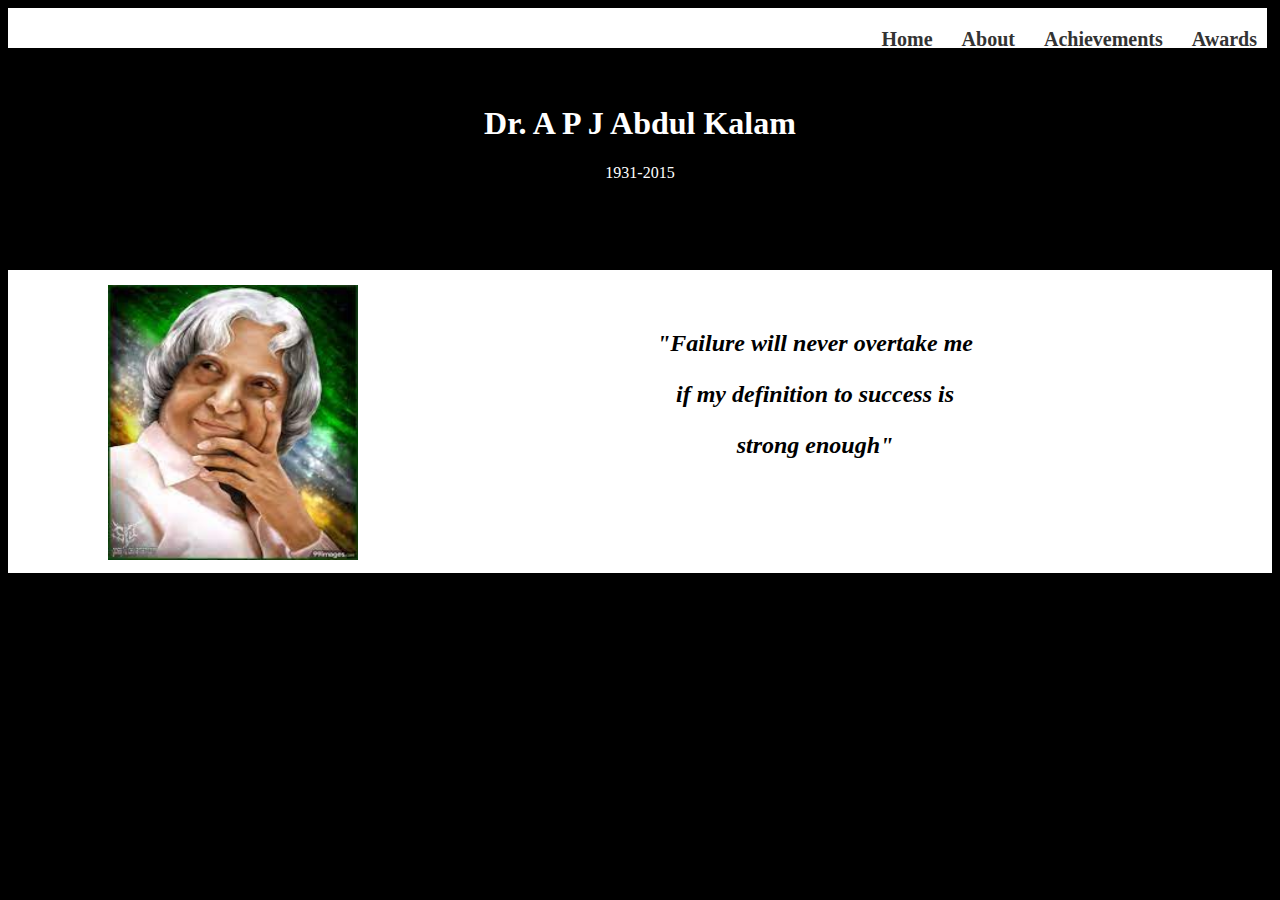
<file: tribute page/home.html>
<!DOCTYPE html>
<html lang="en">
<head>
    <meta charset="UTF-8">
    <meta name="viewport" content="width=device-width, initial-scale=1.0">
    <title>tribute page</title>
    <link rel="stylesheet" href="style.css">
</head>
<body>
    <header>
        <div class="container">
            <a href="#" class="logo"></a>
            <nav>
                <ul>
                    <li><a href="home.html">Home</a></li>
                    <li><a href="bio.html">About</a></li>
                   
                    <li><a href="achievements.html">Achievements</a></li>
                    <li><a href="award.html">Awards</a></li>
                 
                   
                </ul>
            </nav>
        </div>
    </header>
    <br>
    <br>
    <center>
        
    <p><h1><b> Dr. A P J Abdul Kalam</b></h1></p>
    <p>1931-2015</p>
    <br><br>
    <br>
    <br>
    <div class="bar">
        <img src="abdul.jpg" style="float: left; margin-left: 100px; margin-top:15px" width="250" height="275">
        <br>
        <br>
        <h2><i><p>"Failure will never overtake me </p><p>if my definition to success is </p><p>strong enough"</p></i></h2>
        <br><br><br><br><br>
        
    </div>
    </center>
    
</body>
</html>
</file>
<file: login/styles.css>
body {
    font-family: Arial, sans-serif;
    background-color:khaki;
    margin: 0;
    display: flex;
    justify-content: center;
    align-items: center;
    height: 100vh;
}

.container {
    background-color: #fff;
    padding: 20px;
    border-radius: 8px;
    box-shadow: 0 0 10px rgba(0, 0, 0, 0.1);
}

form {
    display: flex;
    flex-direction: column;
}

.input-group {
    margin-bottom: 15px;
}

label {
    margin-bottom: 5px;
}

input {
    padding: 8px;
    border: 1px solid #ccc;
    border-radius: 4px;
}

button {
    background-color: #124d14;
    color: #fff;
    padding: 10px;
    border: none;
    border-radius: 4px;
    cursor: pointer;
}

button:hover {
    background-color: #45a049;
}
</file>
<file: CALCULATOR/styles1.css>
.calculator {
    width: 400px;
    border: 5px solid #ccc;
    border-radius: 5px;
    overflow: hidden;
}

#display {
    width: 100%;
    padding: 10px;
    font-size: 3em;
    border: none;
    outline: none;
}

.buttons {
    display: grid;
    grid-template-columns: repeat(4, 1fr);
}

button {
    width: 100%;
    padding: 15px;
    font-size: 1.5em;
    border: none;
    cursor: pointer;
    background-color: gray;
    color: white;
}

button:active {
    background-color:black;
}
</file>
<file: CALCULATOR/styles.css>
.calculator {
    width: 300px;
    border: 5px solid #ccc;
    border-radius: 5px;
    overflow: hidden;
}

#display {
    width: 100%;
    padding: 10px;
    font-size: 3em;
    border: none;
    outline: none;
}

.buttons {
    display: grid;
    grid-template-columns: repeat(4, 1fr);
}

button {
    width: 100%;
    padding: 20px;
    font-size: 1.5em;
    font-family: Arial, Helvetica, sans-serif;
    border: none;
    cursor: pointer;
    background-color: gray;
    color: white;
}

button:active {
    background-color: black;
}
</file>
<file: tribute page/style.css>
body{
    background-color: black;
    color:white;
}
container {
    max-width: 1140px;
    margin: 0 auto;
    padding: 0 20px;
    font-size: 25px;
}

header {
    background-color: #fff;
    box-shadow: 0 2px 5px rgba(0, 0, 0, 0.1);
    padding: 20px 0;
    margin-right:5px;
}

.logo {
    font-size: 24px;
    font-weight: bold;
}

nav {
    float: right;
    margin-right:5px;
}
nav ul {
    list-style: none;
    margin: 0;
    padding: 0;
}

nav li {
    display: inline-block;
    margin-left: 20px;
    
}

nav a {
    color: #333;
    text-decoration:solid;
    font-weight: bold;
    font-size: 20px;
    margin-right:5px;
    margin-bottom:50px;
}
.bar{
    background-color: white;
    color:black;
}
.bio{
    font-size:18px
}
</file>
